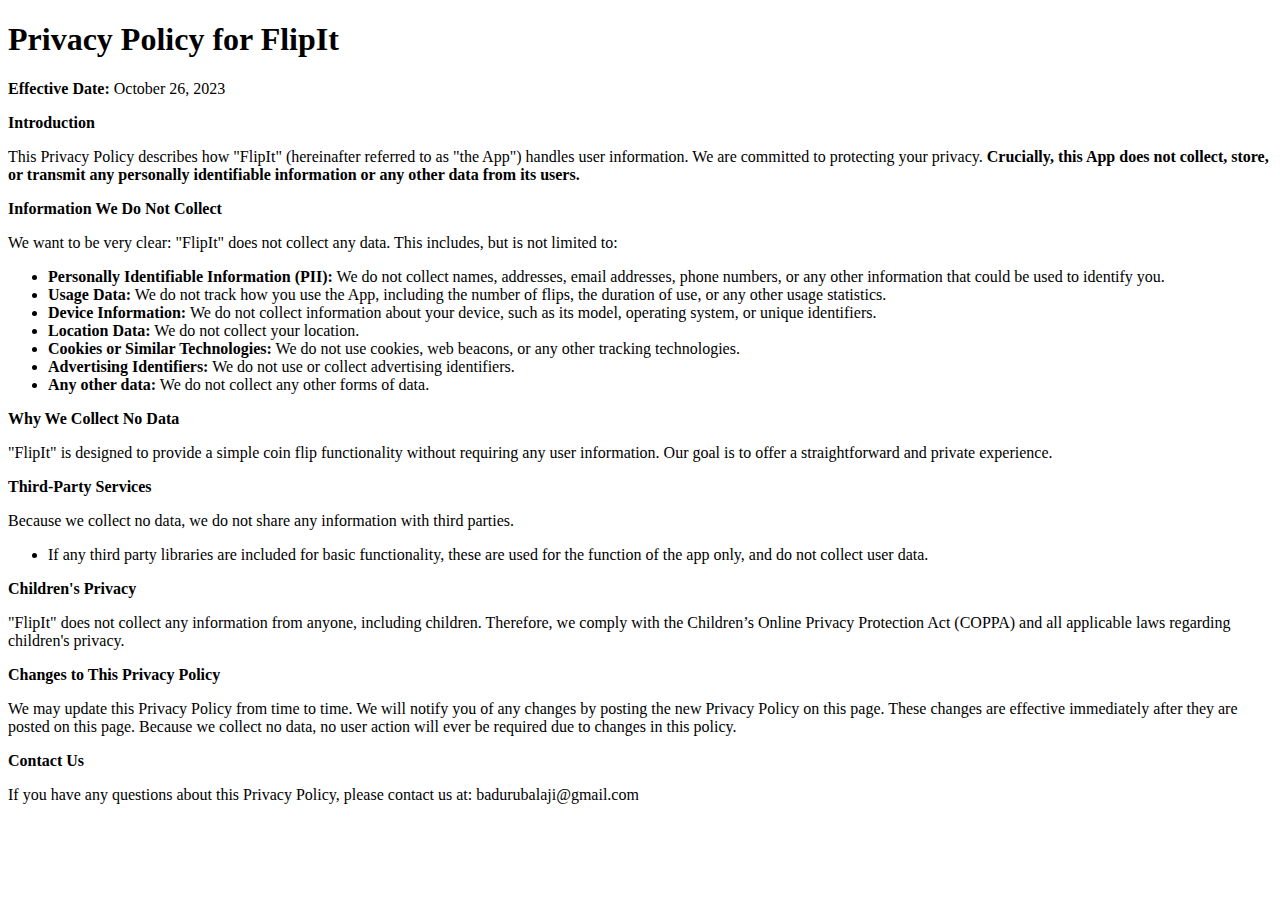
<file: flipit-privacy.html>
<!DOCTYPE html>
<html>
<head>
    <title>FlipIt Privacy Policy</title>
</head>
<body>
    <h1>Privacy Policy for FlipIt</h1>
    <p><strong>Effective Date:</strong> October 26, 2023</p>

    <p><strong>Introduction</strong></p>
    <p>This Privacy Policy describes how "FlipIt" (hereinafter referred to as "the App") handles user information. We are committed to protecting your privacy. <strong>Crucially, this App does not collect, store, or transmit any personally identifiable information or any other data from its users.</strong></p>

    <p><strong>Information We Do Not Collect</strong></p>
    <p>We want to be very clear: "FlipIt" does not collect any data. This includes, but is not limited to:</p>
    <ul>
        <li><strong>Personally Identifiable Information (PII):</strong> We do not collect names, addresses, email addresses, phone numbers, or any other information that could be used to identify you.</li>
        <li><strong>Usage Data:</strong> We do not track how you use the App, including the number of flips, the duration of use, or any other usage statistics.</li>
        <li><strong>Device Information:</strong> We do not collect information about your device, such as its model, operating system, or unique identifiers.</li>
        <li><strong>Location Data:</strong> We do not collect your location.</li>
        <li><strong>Cookies or Similar Technologies:</strong> We do not use cookies, web beacons, or any other tracking technologies.</li>
        <li><strong>Advertising Identifiers:</strong> We do not use or collect advertising identifiers.</li>
        <li><strong>Any other data:</strong> We do not collect any other forms of data.</li>
    </ul>

    <p><strong>Why We Collect No Data</strong></p>
    <p>"FlipIt" is designed to provide a simple coin flip functionality without requiring any user information. Our goal is to offer a straightforward and private experience.</p>

    <p><strong>Third-Party Services</strong></p>
    <p>Because we collect no data, we do not share any information with third parties.</p>
    <ul>
      <li>If any third party libraries are included for basic functionality, these are used for the function of the app only, and do not collect user data.</li>
    </ul>

    <p><strong>Children's Privacy</strong></p>
    <p>"FlipIt" does not collect any information from anyone, including children. Therefore, we comply with the Children’s Online Privacy Protection Act (COPPA) and all applicable laws regarding children's privacy.</p>

    <p><strong>Changes to This Privacy Policy</strong></p>
    <p>We may update this Privacy Policy from time to time. We will notify you of any changes by posting the new Privacy Policy on this page. These changes are effective immediately after they are posted on this page. Because we collect no data, no user action will ever be required due to changes in this policy.</p>

    <p><strong>Contact Us</strong></p>
    <p>If you have any questions about this Privacy Policy, please contact us at: badurubalaji@gmail.com</p>
</body>
</html>
</file>
